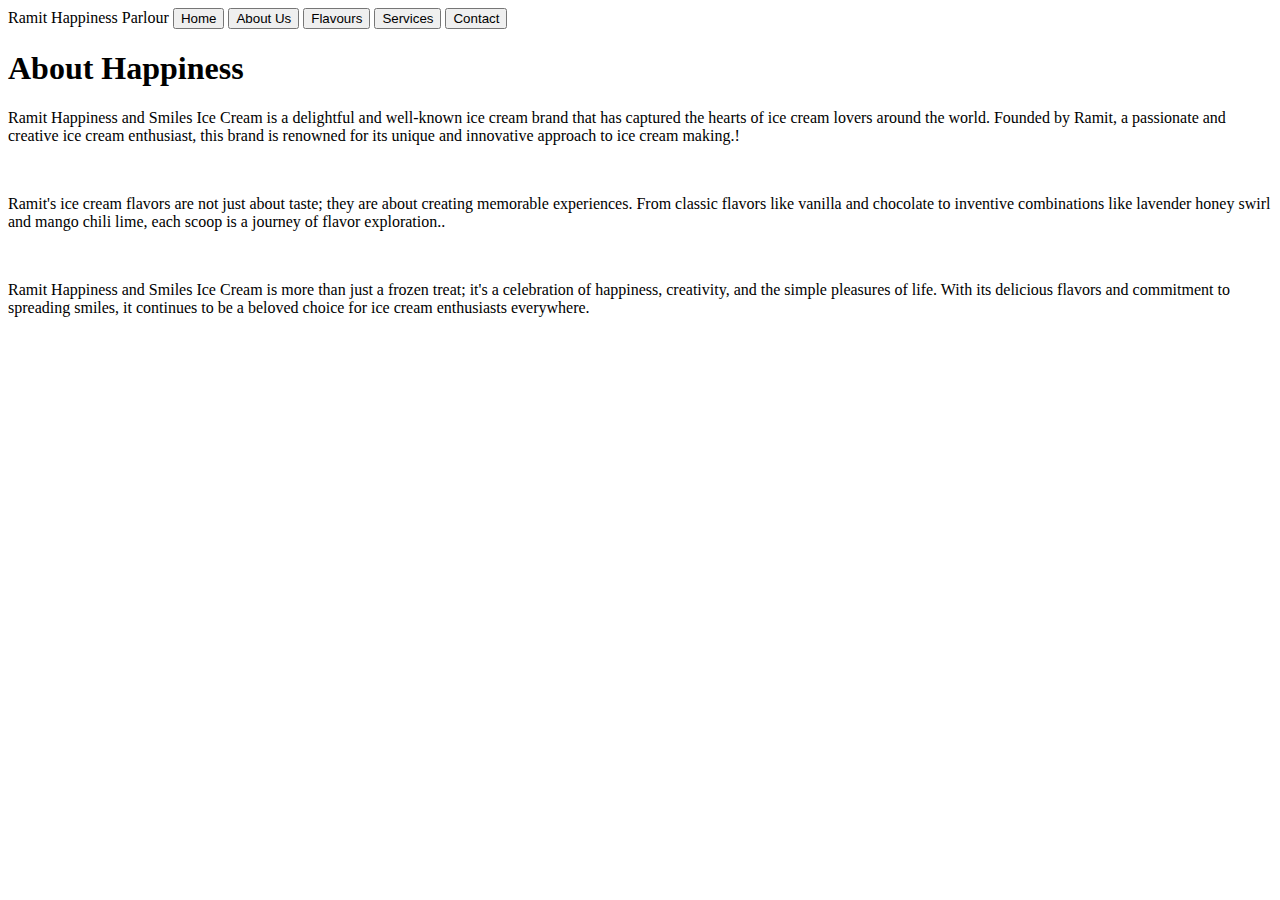
<file: about.html>
<!DOCTYPE html>
<html lang="en">
<head>
    <meta charset="UTF-8">
    <meta name="viewport" content="width=device-width, initial-scale=1.0">
    <title>Document</title>
</head>
<body>
    <nav>
        <span>Ramit Happiness Parlour</span>
        <a href="#"><button>Home</button></a>
        <a href="#"><button>About Us</button></a>
        <a href="#"><button>Flavours</button></a>
        <a href="#"><button>Services</button></a>
        <a href="#"><button>Contact</button></a>
    </nav>   
    <!-- About Section -->

<div class="about">
    <h1>About Happiness</h1>
    <p>Ramit Happiness and Smiles Ice Cream is a delightful and well-known ice cream brand that has captured the hearts of ice cream lovers around the world. Founded by Ramit, a passionate and creative ice cream enthusiast, this brand is renowned for its unique and innovative approach to ice cream making.!</p> <br>
    <p>Ramit's ice cream flavors are not just about taste; they are about creating memorable experiences. From classic flavors like vanilla and chocolate to inventive combinations like lavender honey swirl and mango chili lime, each scoop is a journey of flavor exploration..</p> <br>
    <p> Ramit Happiness and Smiles Ice Cream is more than just a frozen treat; it's a celebration of happiness, creativity, and the simple pleasures of life. With its delicious flavors and commitment to spreading smiles, it continues to be a beloved choice for ice cream enthusiasts everywhere.</p>
</div>


</body>
</html>
</file>
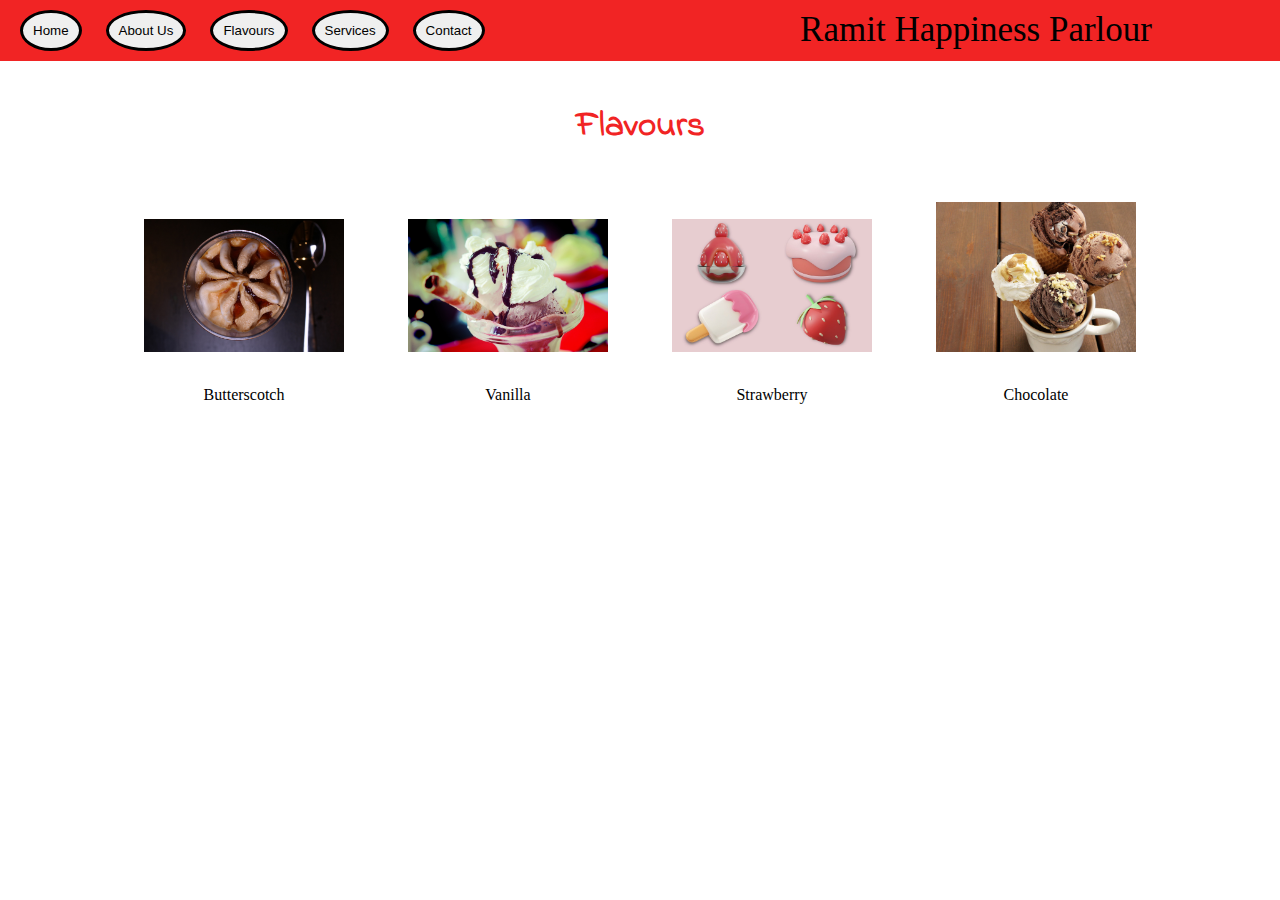
<file: flavour.html>
<!DOCTYPE html>
<html lang="en">
<head>
    <link rel="stylesheet" href="./css/style.css">
    <meta charset="UTF-8">
    <meta name="viewport" content="width=device-width, initial-scale=1.0">
    <title>Document</title>
</head>
<body>
    <nav>
        <span>Ramit Happiness Parlour</span>
        <a href="#"><button>Home</button></a>
        <a href="#"><button>About Us</button></a>
        <a href="#"><button>Flavours</button></a>
        <a href="#"><button>Services</button></a>
        <a href="#"><button>Contact</button></a>
    </nav>   
    <!-- flavours section -->
<div class="flavours">
    <h2>Flavours</h2>

    <span>
        <img src="./assets/btrsctch.jpg" alt="">
        <br><p>Butterscotch</p>
    </span>
    <span>
        <img src="./assets/vnila.jpg" alt="">
        <br><p>Vanilla</p>
    </span>
    <span>
        <img src="./assets/strawberries-7412961_1280.jpg" alt="">
        <br><p>Strawberry</p>
    </span>
    <span>
        <img src="./assets/choco.jpg" alt="">
        <br><p>Chocolate</p>
    </span>
    
</div>


</body>
</html>
</file>
<file: css/style.css>
@import url('https://fonts.googleapis.com/css2?family=Croissant+One&family=Indie+Flower&family=Kumar+One+Outline&family=Londrina+Outline&family=Montserrat:wght@100;400;600;800&family=Pacifico&family=Poppins:wght@200;300;400;500;600;700&display=swap');

:root{
	--main-color-primary: #ffb82b;
	--main-color-secondary: #adff2f; /*rgb(255,165,0)*/
	--main-color-white: #ffffff;
	--main-color-black: #000000;
	--main-color-red: #f12424;
}

*{
    padding: 0;
    margin: 0;
}

nav{
    padding: 10px;
    background-color: var(--main-color-red);

}
nav span{
    position: absolute;
    font-size: 35px;
    right: 10%;
}

nav button{ 

    margin: 0 10px 0 10px;
    padding: 10px;
    border: 3px solid var(--main-color-black);
    color: var(--main-color-black);
    border-radius: 50%;
   
}

nav button:hover{
    background-color: var(--main-color-secondary);
    /* color: var(--main-color-white); */
    border-color: var(--main-color-black);
}

.hero{
    background-image: url('../assets/ice-creame.jpeg');
    min-height: 800px;
    background-position: center;
    background-repeat: no-repeat;
    background-size: cover;

}

.hero p{
    font-family: 'Croissant One';
    background-color: rgba(255,255,255,0.6);
    color: var(--main-color-red);
    font-size: 80px;
    
    position: absolute;
    top: 50%;
    text-align: center;
    max-width: 80%;
    left: 10%;
}

.about{
    background-image: url('../assets/smilie-495999_1280.jpg');
    background-position: center;
    background-repeat: no-repeat;
    background-size: cover;
    padding: 20px 0 20px 0;
    background-attachment: fixed;
    text-align: center;
    padding: 10px; */
}

.about h1{
    padding: 10px;
    font-family: 'Indie Flower';
    color: #f12424;
}

.about p{
    font-family: 'Montserrat';
    text-align: justify;
    background-color: rgba(255, 255, 255, 0.8);
    font-weight: 900;
    /* position: absolute;
    max-width: 80%;
    left: 10px; */
}

.flavours{
    background-color:var(--main-color-white);
    text-align: center;
    padding: 20px;

}

.flavours h2{
    padding: 20px;
    font-size: 35px;
    font-weight: 900;
    font-family: 'Indie Flower';
    color: var(--main-color-red);
;
}

.flavours img{
max-width: 200px;
max-height: auto;
padding: 30px;
}

.flavours span{
display: inline-block;
}

.service{
    text-align: center;
    padding: 10px;
    background-color: var(--main-color-primary);

}
.service h3{
    font-size: 35px;
    font-weight: 900;
    color: var(--main-color-red);
    font-family: 'Indie Flower';
}
.service img{
    display: inline-block;
    max-width: 200px;
    max-height: auto;
    padding: 30px;

}
.service span{
    display: inline-block;
    
}



.contact{
    background-image: url('../assets/pablo-merchan-montes-MXovqM130UI-unsplash.jpg');
    background-position: center;
    background-repeat: no-repeat;
    background-size: cover;
    padding: 20px 0 20px 0;
    background-attachment: fixed;
}

.contact table{
    padding: 10px;
    text-align: center;
    border: 2px solid var(--main-color-secondary);
    margin: 40px 0 20px 0;
    position: relative;
    left: 35%;
    background-color: rgba(255, 255, 255, 0.4);
}

.contact table td{
    padding: 10px;
    border: 1px dashed var(--main-color-red);
}

footer{
    background-color: var(--main-color-black);
    padding: 20px 0 40px 0;
    text-align: center;
    color: var(--main-color-white);
}
</file>
